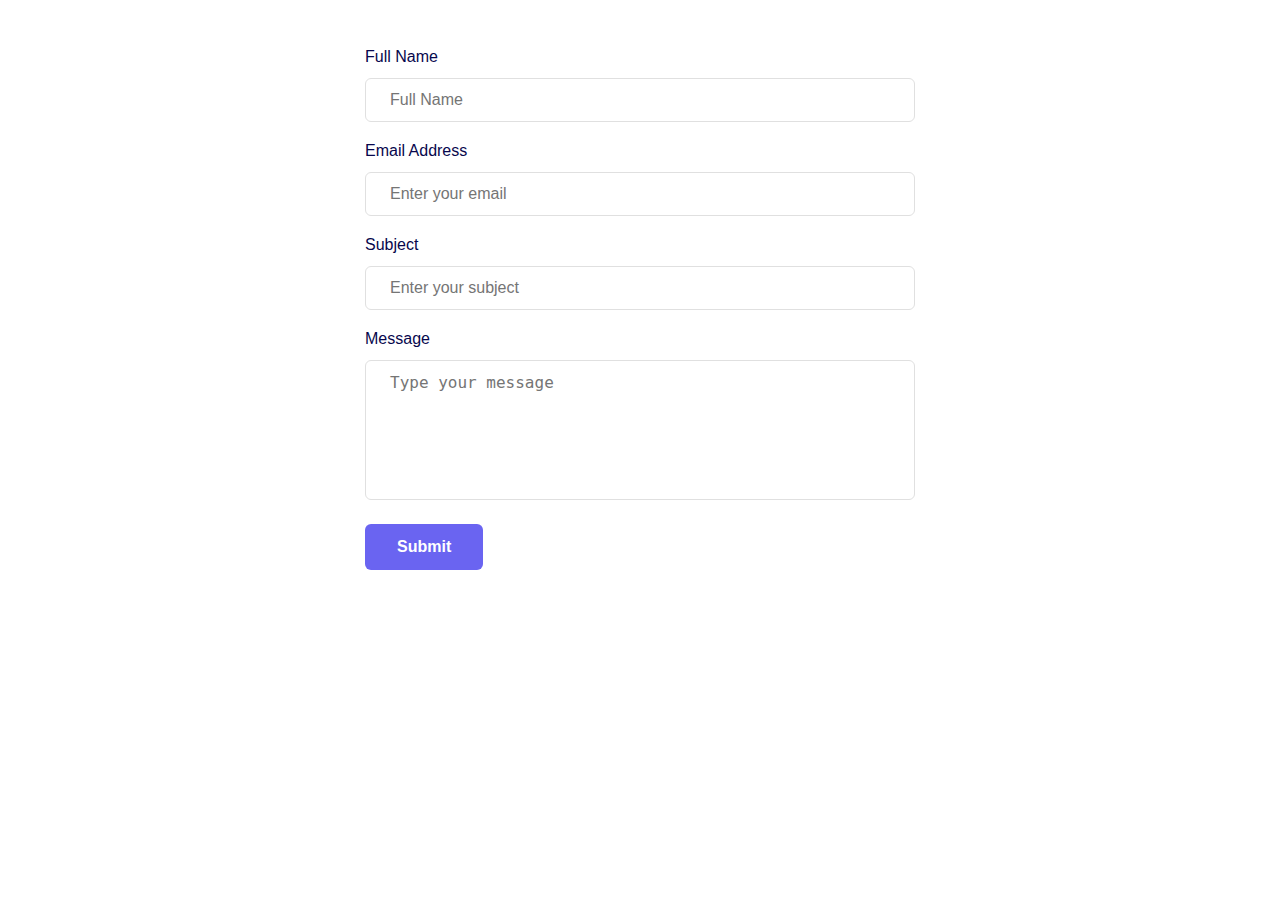
<file: contact.html>
<!DOCTYPE html>
<html lang="en">
<head>
    <meta charset="UTF-8">
    <meta http-equiv="X-UA-Compatible" content="IE=edge">
    <link rel="stylesheet" href="css/contact.css">
    <meta name="viewport" content="width=device-width, initial-scale=1.0">
    <title>Contact Us</title>
</head>
<body>
    <div class="formbold-main-wrapper">
        <!-- Author: FormBold Team -->
        <!-- Learn More: https://formbold.com -->
        <div class="formbold-form-wrapper">
            <form action="https://formbold.com/s/FORM_ID" method="POST">
                <div class="formbold-mb-5">
                    <label for="name" class="formbold-form-label"> Full Name </label>
                    <input type="text" name="name" id="name" placeholder="Full Name" class="formbold-form-input" />
                </div>
    
                <div class="formbold-mb-5">
                    <label for="email" class="formbold-form-label"> Email Address </label>
                    <input type="email" name="email" id="email" placeholder="Enter your email"
                        class="formbold-form-input" />
                </div>
    
                <div class="formbold-mb-5">
                    <label for="subject" class="formbold-form-label"> Subject </label>
                    <input type="text" name="subject" id="subject" placeholder="Enter your subject"
                        class="formbold-form-input" />
                </div>
    
                <div class="formbold-mb-5">
                    <label for="message" class="formbold-form-label"> Message </label>
                    <textarea rows="6" name="message" id="message" placeholder="Type your message"
                        class="formbold-form-input"></textarea>
                </div>
    
                <div>
                    <button class="formbold-btn">Submit</button>
                </div>
            </form>
        </div>
    </div>
</body>
</html>
</file>
<file: css/contact.css>
* {
    margin: 0;
    padding: 0;
    box-sizing: border-box;
  }
  body {
    font-family: "Inter", sans-serif;
  }
  .formbold-mb-5 {
    margin-bottom: 20px;
  }
  .formbold-pt-3 {
    padding-top: 12px;
  }
  .formbold-main-wrapper {
    display: flex;
    align-items: center;
    justify-content: center;
    padding: 48px;
  }

  .formbold-form-wrapper {
    margin: 0 auto;
    max-width: 550px;
    width: 100%;
    background: white;
  }
  .formbold-form-label {
    display: block;
    font-weight: 500;
    font-size: 16px;
    color: #07074d;
    margin-bottom: 12px;
  }
  .formbold-form-label-2 {
    font-weight: 600;
    font-size: 20px;
    margin-bottom: 20px;
  }

  .formbold-form-input {
    width: 100%;
    padding: 12px 24px;
    border-radius: 6px;
    border: 1px solid #e0e0e0;
    background: white;
    font-weight: 500;
    font-size: 16px;
    color: #6b7280;
    outline: none;
    resize: none;
  }
  .formbold-form-input:focus {
    border-color: #6a64f1;
    box-shadow: 0px 3px 8px rgba(0, 0, 0, 0.05);
  }

  .formbold-btn {
    text-align: center;
    font-size: 16px;
    border-radius: 6px;
    padding: 14px 32px;
    border: none;
    font-weight: 600;
    background-color: #6a64f1;
    color: white;
    cursor: pointer;
  }
  .formbold-btn:hover {
    box-shadow: 0px 3px 8px rgba(0, 0, 0, 0.05);
  }

  .formbold--mx-3 {
    margin-left: -12px;
    margin-right: -12px;
  }
  .formbold-px-3 {
    padding-left: 12px;
    padding-right: 12px;
  }
  .flex {
    display: flex;
  }
  .flex-wrap {
    flex-wrap: wrap;
  }
  .w-full {
    width: 100%;
  }
  @media (min-width: 540px) {
    .sm\:w-half {
      width: 50%;
    }
  }
</file>
